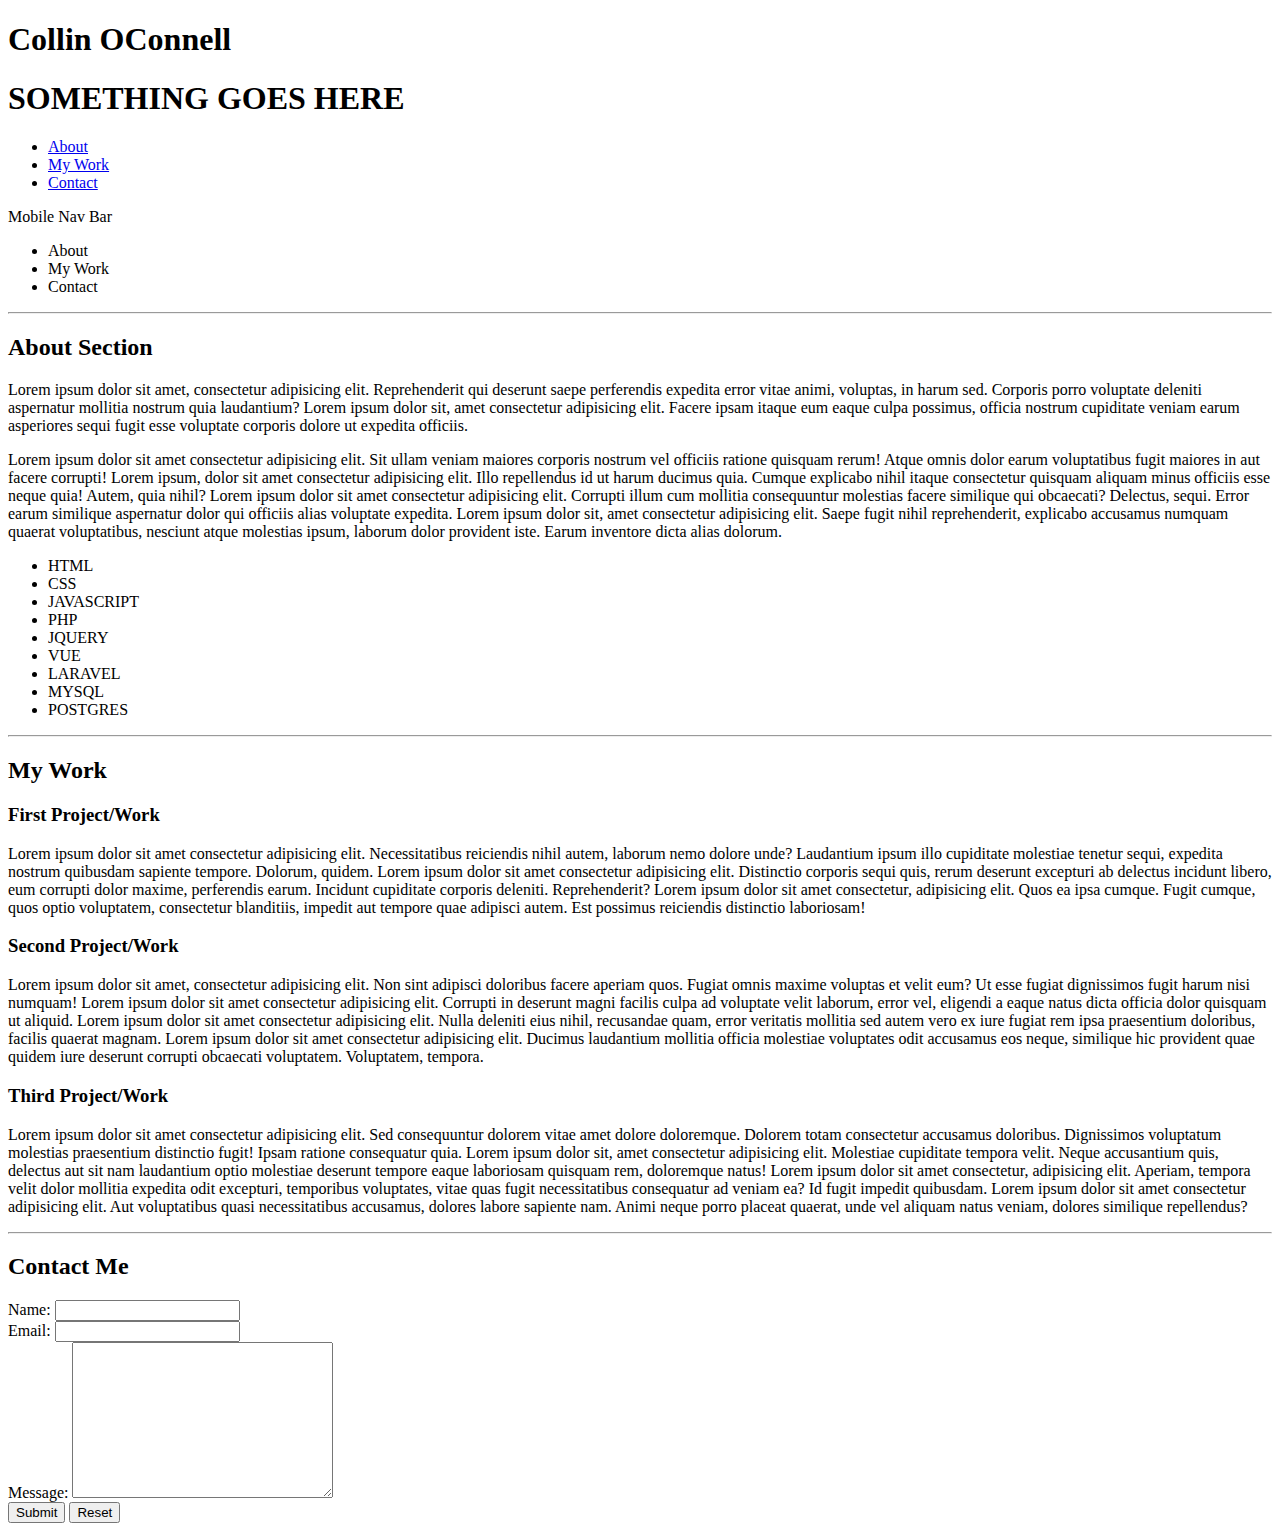
<file: index.html>
<!DOCTYPE html>
<html lang="en">

<head>
  <meta charset="UTF-8">
  <meta name="viewport" content="width=device-width, initial-scale=1.0">
  <meta http-equiv="X-UA-Compatible" content="ie=edge">
  <!-- <link rel="stylesheet" href="css/css_reset.css">
  <link rel="stylesheet" href="css/bootstrap-grid.min.css">
  <link rel="stylesheet" href="css/my_style.css"> -->
  <title>Collin O</title>
</head>

<body>
  <header>
    <h1>Collin OConnell</h1>
  </header>
  <div class="before-the-fold">
    <h1>SOMETHING GOES HERE</h1>
  </div>
  <nav>
    <div class="desktop-nav">
      <ul>
        <li class="nav-item">
          <a href="#about">About</a>
        </li>
        <li class="nav-item">
          <a href="#mywork">My Work</a>
        </li>
        <li class="nav-item">
          <a href="#contact">Contact</a>
        </li>
      </ul>
    </div>
    <div class="mobile-nav">
      <div class="line">Mobile Nav Bar</div>
      <ul>
        <li>About</li>
        <li>My Work</li>
        <li>Contact</li>
      </ul>
    </div>
  </nav>

  <hr>

  <section id="about">
    <h2>About Section</h2>
    <p>
      <!-- About me and schooling -->
      Lorem ipsum dolor sit amet, consectetur adipisicing elit. Reprehenderit qui deserunt saepe perferendis expedita error vitae
      animi, voluptas, in harum sed. Corporis porro voluptate deleniti aspernatur mollitia nostrum quia laudantium? Lorem
      ipsum dolor sit, amet consectetur adipisicing elit. Facere ipsam itaque eum eaque culpa possimus, officia nostrum cupiditate
      veniam earum asperiores sequi fugit esse voluptate corporis dolore ut expedita officiis.
    </p>
    <p>
      <!-- About current working situation and where working at -->
      Lorem ipsum dolor sit amet consectetur adipisicing elit. Sit ullam veniam maiores corporis nostrum vel officiis ratione quisquam
      rerum! Atque omnis dolor earum voluptatibus fugit maiores in aut facere corrupti! Lorem ipsum, dolor sit amet consectetur
      adipisicing elit. Illo repellendus id ut harum ducimus quia. Cumque explicabo nihil itaque consectetur quisquam aliquam
      minus officiis esse neque quia! Autem, quia nihil? Lorem ipsum dolor sit amet consectetur adipisicing elit. Corrupti
      illum cum mollitia consequuntur molestias facere similique qui obcaecati? Delectus, sequi. Error earum similique aspernatur
      dolor qui officiis alias voluptate expedita. Lorem ipsum dolor sit, amet consectetur adipisicing elit. Saepe fugit
      nihil reprehenderit, explicabo accusamus numquam quaerat voluptatibus, nesciunt atque molestias ipsum, laborum dolor
      provident iste. Earum inventore dicta alias dolorum.
    </p>
    <ul>
      <li>HTML</li>
      <li>CSS</li>
      <li>JAVASCRIPT</li>
      <li>PHP</li>
      <li>JQUERY</li>
      <li>VUE</li>
      <li>LARAVEL</li>
      <li>MYSQL</li>
      <li>POSTGRES</li>
    </ul>
  </section>

  <hr>

  <section id="mywork">
    <h2>My Work</h2>
    <div>
      <h3>First Project/Work</h3>
      <p>
        Lorem ipsum dolor sit amet consectetur adipisicing elit. Necessitatibus reiciendis nihil autem, laborum nemo dolore unde?
        Laudantium ipsum illo cupiditate molestiae tenetur sequi, expedita nostrum quibusdam sapiente tempore. Dolorum, quidem.
        Lorem ipsum dolor sit amet consectetur adipisicing elit. Distinctio corporis sequi quis, rerum deserunt excepturi
        ab delectus incidunt libero, eum corrupti dolor maxime, perferendis earum. Incidunt cupiditate corporis deleniti.
        Reprehenderit? Lorem ipsum dolor sit amet consectetur, adipisicing elit. Quos ea ipsa cumque. Fugit cumque, quos
        optio voluptatem, consectetur blanditiis, impedit aut tempore quae adipisci autem. Est possimus reiciendis distinctio
        laboriosam!
      </p>
    </div>
    <div>
      <h3>Second Project/Work</h3>
      <p>
        Lorem ipsum dolor sit amet, consectetur adipisicing elit. Non sint adipisci doloribus facere aperiam quos. Fugiat omnis maxime
        voluptas et velit eum? Ut esse fugiat dignissimos fugit harum nisi numquam! Lorem ipsum dolor sit amet consectetur
        adipisicing elit. Corrupti in deserunt magni facilis culpa ad voluptate velit laborum, error vel, eligendi a eaque
        natus dicta officia dolor quisquam ut aliquid. Lorem ipsum dolor sit amet consectetur adipisicing elit. Nulla deleniti
        eius nihil, recusandae quam, error veritatis mollitia sed autem vero ex iure fugiat rem ipsa praesentium doloribus,
        facilis quaerat magnam. Lorem ipsum dolor sit amet consectetur adipisicing elit. Ducimus laudantium mollitia officia
        molestiae voluptates odit accusamus eos neque, similique hic provident quae quidem iure deserunt corrupti obcaecati
        voluptatem. Voluptatem, tempora.
      </p>
    </div>
    <div>
      <h3>Third Project/Work</h3>
      <p>
        Lorem ipsum dolor sit amet consectetur adipisicing elit. Sed consequuntur dolorem vitae amet dolore doloremque. Dolorem totam
        consectetur accusamus doloribus. Dignissimos voluptatum molestias praesentium distinctio fugit! Ipsam ratione consequatur
        quia. Lorem ipsum dolor sit, amet consectetur adipisicing elit. Molestiae cupiditate tempora velit. Neque accusantium
        quis, delectus aut sit nam laudantium optio molestiae deserunt tempore eaque laboriosam quisquam rem, doloremque
        natus! Lorem ipsum dolor sit amet consectetur, adipisicing elit. Aperiam, tempora velit dolor mollitia expedita odit
        excepturi, temporibus voluptates, vitae quas fugit necessitatibus consequatur ad veniam ea? Id fugit impedit quibusdam.
        Lorem ipsum dolor sit amet consectetur adipisicing elit. Aut voluptatibus quasi necessitatibus accusamus, dolores
        labore sapiente nam. Animi neque porro placeat quaerat, unde vel aliquam natus veniam, dolores similique repellendus?
      </p>
    </div>
  </section>

  <hr>

  <section id="contact">
    <h2>Contact Me</h2>
    <form action="" method="post">
      <div>
        <label for="name">Name:
          <input type="text" name="name" id="name">
        </label>
      </div>
      <div>
        <label for="email">Email:
          <input type="email" name="email" id="email">
        </label>
      </div>
      <div>
        <label for="message">Message:</label>
        <textarea name="message" id="message" cols="30" rows="10"></textarea>
      </div>
      <div>
        <button type="submit">Submit</button>
        <button type="reset">Reset</button>
      </div>
    </form>
  </section>

</body>

</html>
</file>
<file: css/my_style.css>
.nav-item {
  display: inline-block;
}
.nav-item a:link {
  text-decoration: none;
  color: red;
}
.nav-item a:hover {
  color: white;
}

.mobile-nav {
  display: none;
}

@media all and (max-width: 600px) {
  .desktop-nav {
    display: none;
  }

  .line {
    display: block;
  }
}
</file>
